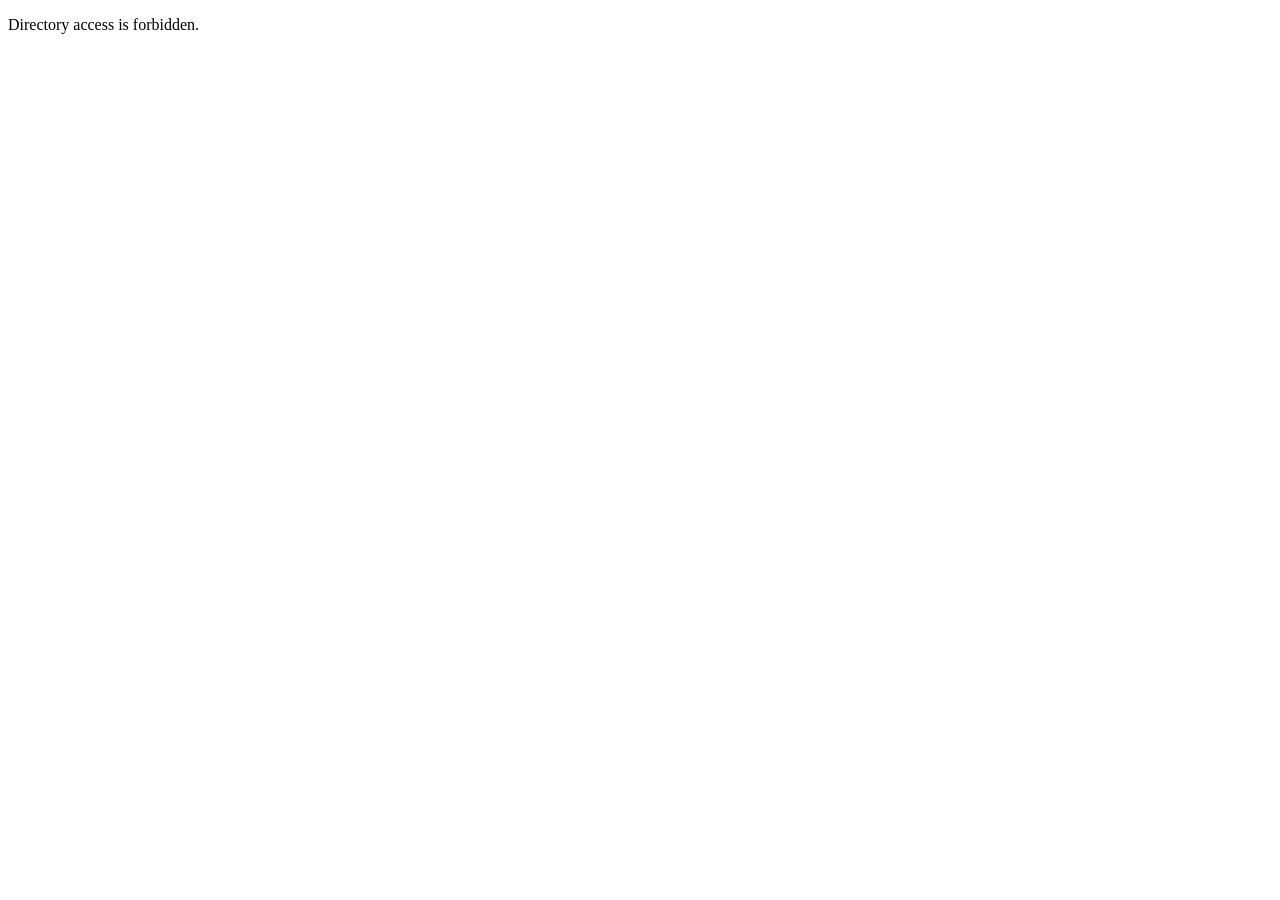
<file: app/index.html>
<!DOCTYPE html>
<html lang="en">
<head>
    <meta charset="UTF-8">
    <meta name="viewport" content="width=device-width, initial-scale=1.0">
    <title>403 Forbidden</title>
</head>
<body>
    
     <p>Directory access is forbidden.</p>
    
</body>
</html>
</file>
